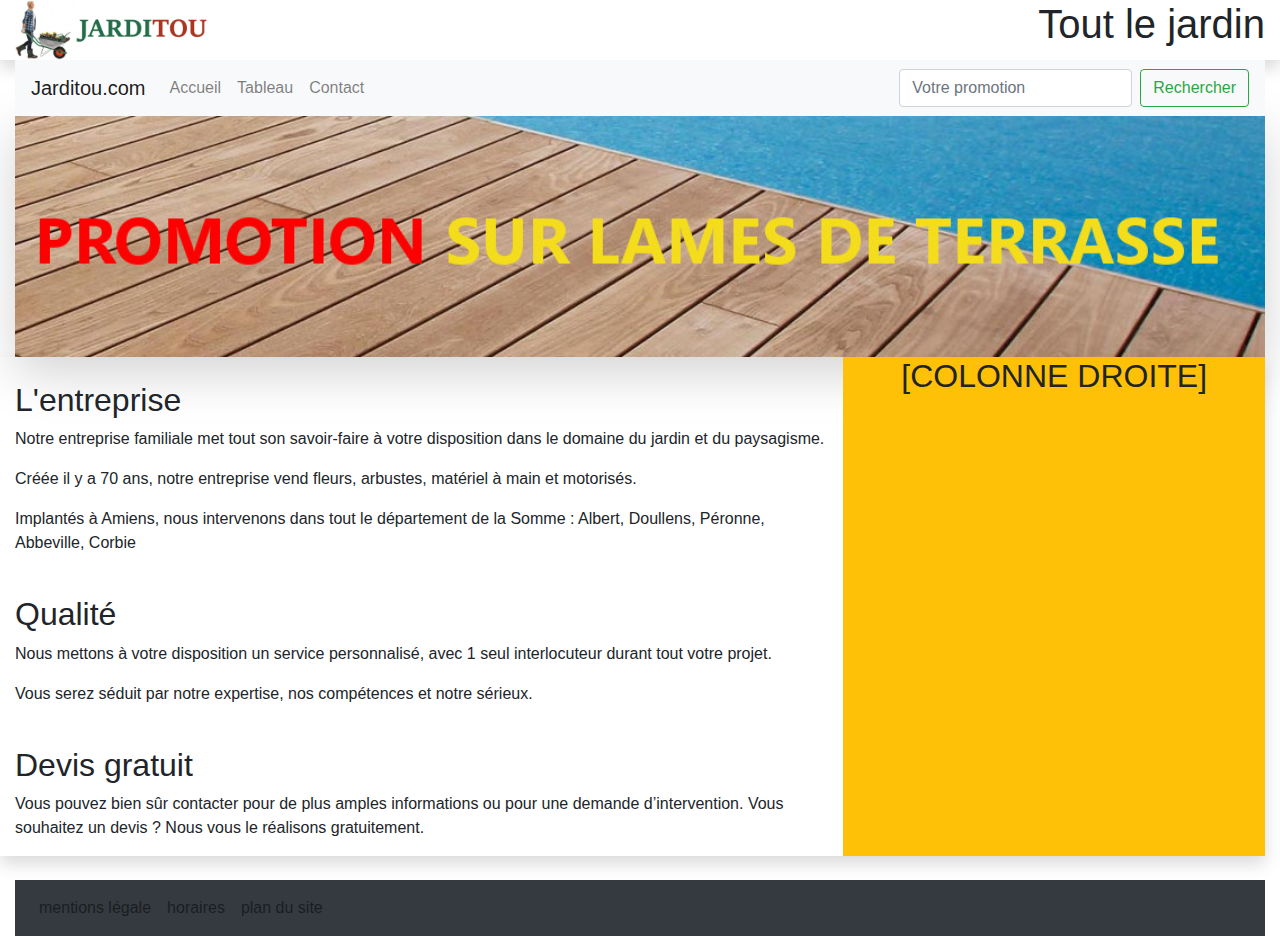
<file: BOOSTRAP/index.html>
<!DOCTYPE html> 
<html lang="fr">
<head>
    <meta charset="UTF-8">
    <meta name="viewport" content="width=device-width, initial-scale=1.0" shrink-to-fit="no">
    <meta name="description" content="jarditou">
    <link rel="stylesheet" href="https://stackpath.bootstrapcdn.com/bootstrap/4.4.1/css/bootstrap.min.css" integrity="sha384-Vkoo8x4CGsO3+Hhxv8T/Q5PaXtkKtu6ug5TOeNV6gBiFeWPGFN9MuhOf23Q9Ifjh" crossorigin="anonymous">
    <title>Jarditou</title>
</head>
<body>
  <div class="container-fluid p-auto shadow">
    <header>
      <div class="row shadow">
        <div class="col-8 d-none d-lg-block">
            <img  class="img-fluid" src="image/jarditou_logo.jpg" alt="logo jarditou" title="logo jarditou" width="200" height="60">
        </div>
      <div class="col-4 d-flex justify-content-end p-auto">
          <h1 class="d-none d-lg-block">Tout le jardin</h1>
        </div>
      </div>
    </header>
        <p class="d-none">La qualité depuis 70 ans</p>
        <nav class="navbar navbar-expand-lg navbar-light bg-light">
          <a class="navbar-brand" href="index.html">Jarditou.com</a>
          <button class="navbar-toggler" type="button" data-toggle="collapse" data-target="#navbarSupportedContent" aria-controls="navbarSupportedContent" aria-expanded="false" aria-label="Toggle navigation">
            <span class="navbar-toggler-icon"></span>
          </button>
          <div class="collapse navbar-collapse" id="navbarSupportedContent">
            <ul class="navbar-nav mr-auto">
              <li class="nav-item ">
                <a class="nav-link" href="index.html">Accueil<span class="sr-only">(current)</span></a>
              </li>
              <li class="nav-item">
                <a class="nav-link" href="tableau.html">Tableau</a>
              </li>
              <li class="nav-item">
                <a class="nav-link" href="contact.html">Contact</a>
              </li>
            </ul>
            <form class="form-inline my-2 my-lg-0">
              <input class="form-control mr-sm-2" type="search" placeholder="Votre promotion" aria-label="Votre promotion">
              <button class="btn btn-outline-success my-2 my-sm-0" type="submit">Rechercher</button>
            </form>
          </div>
        </nav>
    <section>
          <img class="img-fluid w-100 shadow-lg" src="image/promotion.jpg" alt="promotion" title="promotion">
      <div class="row mr-auto shadow">
        <div class="col-12 col-lg-8">
      <br>
          <h2>L'entreprise</h2>  
              <p>Notre entreprise familiale met tout son savoir-faire à votre disposition dans le domaine du jardin et du paysagisme.</p>    
              <p>Créée il y a 70 ans, notre entreprise vend fleurs, arbustes, matériel à main et motorisés.</p>   
              <p>Implantés à Amiens, nous intervenons dans tout le département de la Somme : Albert, Doullens, Péronne, Abbeville, Corbie</p>
          <br>
          <h2>Qualité</h2>    
              <p>Nous mettons à votre disposition un service personnalisé, avec 1 seul interlocuteur durant tout votre projet.</p>
              <p>Vous serez séduit par notre expertise, nos compétences et notre sérieux.</p>
          <br>
          <h2>Devis gratuit</h2>
              <p>Vous pouvez bien sûr contacter pour de plus amples informations ou pour une demande d’intervention. Vous souhaitez un devis ? Nous vous le réalisons gratuitement.</p>
        </div>
        <br>
          <div class="col-sm-12 col-md-12 col-lg-4 bg-warning">
              <h2 class="text-center">[COLONNE DROITE]</h2>
          </div>
      </div>             
      </section>
      <br>
      <footer>
          <nav class="navbar navbar-expand-lg navbar-light bg-dark">
              <div class="d-none d-lg-block">
                <div class="navbar-nav">
                  <a class="nav-item nav-link" href="#">mentions légale<span class="sr-only">(current)</span></a>
                  <a class="nav-item nav-link" href="#">horaires</a>
                  <a class="nav-item nav-link" href="#">plan du site</a>
                </div>
              </div>
          </nav>
      </footer>
  <script src="https://code.jquery.com/jquery-3.4.1.slim.min.js" integrity="sha384-J6qa4849blE2+poT4WnyKhv5vZF5SrPo0iEjwBvKU7imGFAV0wwj1yYfoRSJoZ+n" crossorigin="anonymous"></script>
  <script src="https://cdn.jsdelivr.net/npm/popper.js@1.16.0/dist/umd/popper.min.js" integrity="sha384-Q6E9RHvbIyZFJoft+2mJbHaEWldlvI9IOYy5n3zV9zzTtmI3UksdQRVvoxMfooAo" crossorigin="anonymous"></script>
  <script src="https://stackpath.bootstrapcdn.com/bootstrap/4.4.1/js/bootstrap.min.js" integrity="sha384-wfSDF2E50Y2D1uUdj0O3uMBJnjuUD4Ih7YwaYd1iqfktj0Uod8GCExl3Og8ifwB6" crossorigin="anonymous"></script>
</div>
</body>
</html>
</file>
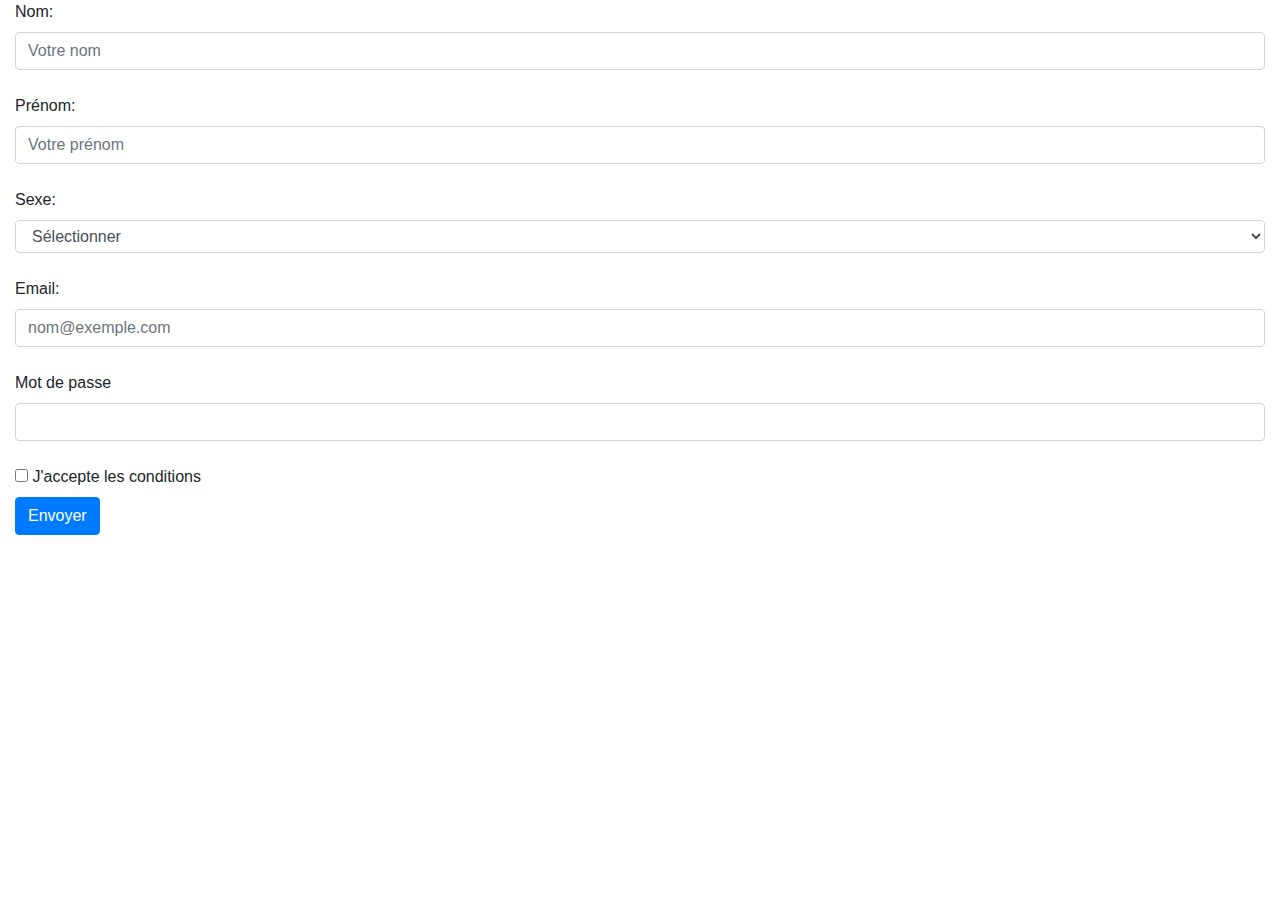
<file: exoooo/index.html>
<!DOCTYPE html>
<html lang="fr">
<head>
    <meta charset="UTF-8">
    <meta name="viewport" content="width=device-width, initial-scale=1.0" shrink-to-fit="no">
    <meta name="description" title="exercice" content="exercice" >
    <title>Exo html/bootstrap</title>
    <link rel="stylesheet" href="https://stackpath.bootstrapcdn.com/bootstrap/4.4.1/css/bootstrap.min.css" integrity="sha384-Vkoo8x4CGsO3+Hhxv8T/Q5PaXtkKtu6ug5TOeNV6gBiFeWPGFN9MuhOf23Q9Ifjh" crossorigin="anonymous">
</head>
<body>
    <div class="container-fluid">
    <form action="http://bienvu.net/script.php" method="GET" id="formulaire_info">
        <fieldset>
            <label for="nom">Nom:</label>
            <input type="text" name="nom" id="nom"  class="form-control" placeholder="Votre nom" required>
        <br>
            
            <label for="nom">Prénom:</label>
            <input type="text" name="prenom" id="prenom"  class="form-control" placeholder="Votre prénom" required>
        <br>    
            <label for="sujet">Sexe:</label>
            <select class="form-control" name="sexe" id="sexe" required size="1">
                <option value="" selected disabled>Sélectionner</option>
                <option value="masculin">Masculin</option>
                <option value="feminin">Féminin</option>
            </select>
        <br>    
            <label for="email">Email:</label>
            <input class="form-control" type="text" name="email" id="email" placeholder="nom@exemple.com">
        <br>
            <label for="nom">Mot de passe</label>
            <input type="password" name="mdp" id="mdp"  class="form-control" required>
        <br>
            <input type="checkbox" name="accept" value="accept" id="accept" required>
            <label for="accept">J'accepte les conditions</label>    
        <br>
            <input class="btn btn-primary" type="submit" value="Envoyer">    
        </fieldset>
    </form>
    </div>
<script src="https://code.jquery.com/jquery-3.4.1.slim.min.js" integrity="sha384-J6qa4849blE2+poT4WnyKhv5vZF5SrPo0iEjwBvKU7imGFAV0wwj1yYfoRSJoZ+n" crossorigin="anonymous"></script>
<script src="https://cdn.jsdelivr.net/npm/popper.js@1.16.0/dist/umd/popper.min.js" integrity="sha384-Q6E9RHvbIyZFJoft+2mJbHaEWldlvI9IOYy5n3zV9zzTtmI3UksdQRVvoxMfooAo" crossorigin="anonymous"></script>
<script src="https://stackpath.bootstrapcdn.com/bootstrap/4.4.1/js/bootstrap.min.js" integrity="sha384-wfSDF2E50Y2D1uUdj0O3uMBJnjuUD4Ih7YwaYd1iqfktj0Uod8GCExl3Og8ifwB6" crossorigin="anonymous"></script>
</body>
</html>
</file>
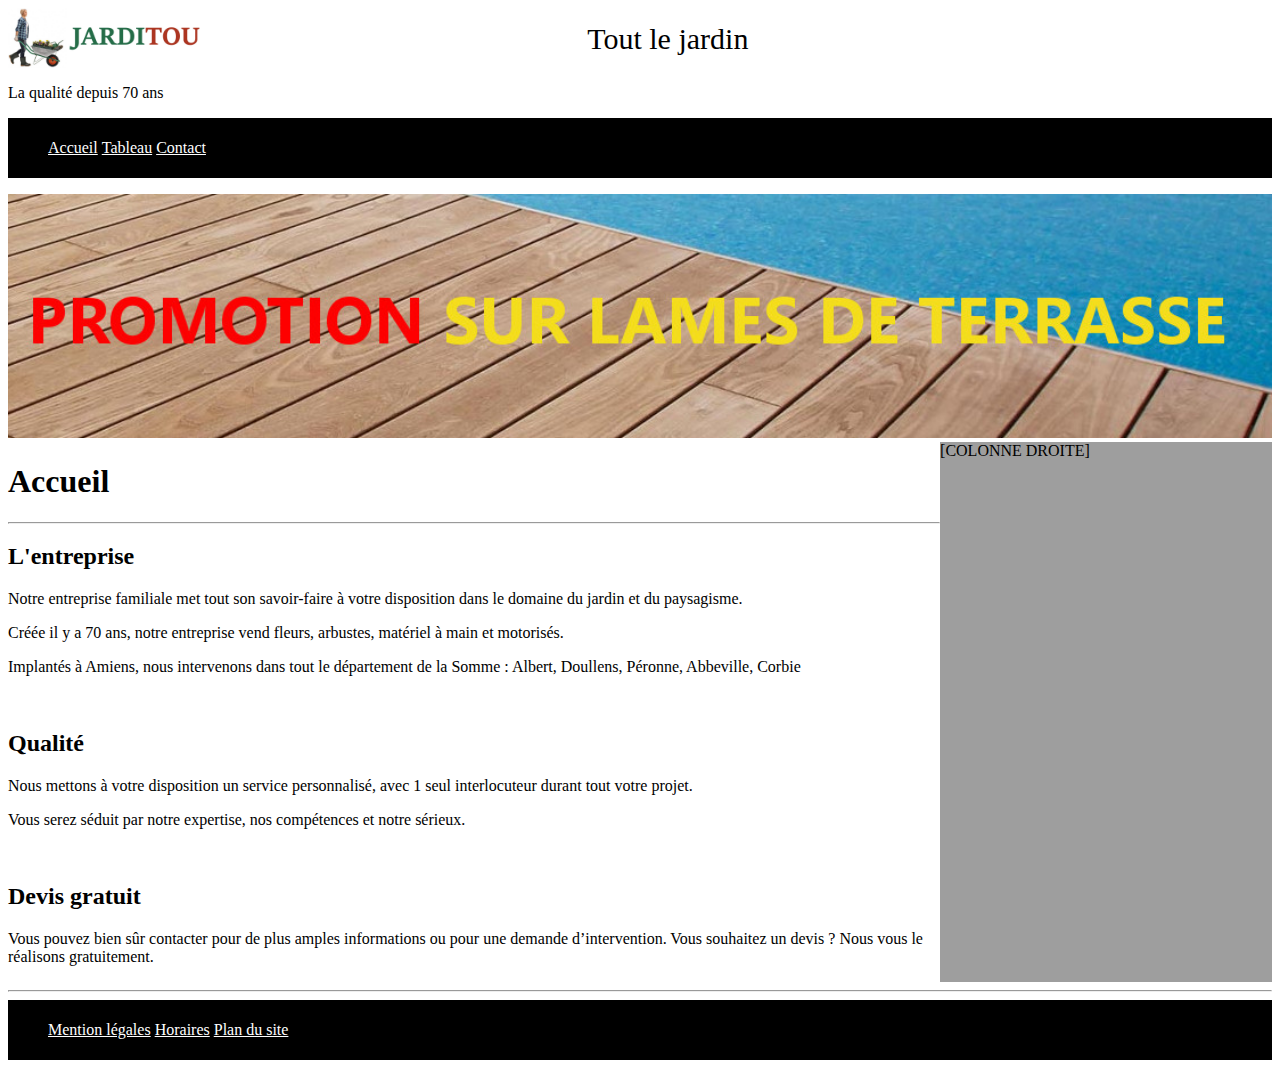
<file: HTML/index.html>
<!DOCTYPE html>
<html lang="fr">
<head>
    <meta charset="UTF-8">
    <meta name="viewport" content="width=device-width, initial-scale=1.0" shrink-to-fit="no">
    <meta name="descripiton" content="jarditou">
    <title>Jarditou</title>
    <link href="style.css" rel="stylesheet">
</head>
<body>
    <header id="header">
        <img src="image/jarditou_logo.jpg" alt="logo jarditou" title="logo jarditou" width="200" height="60">
            <p id="yo">Tout le jardin</p>
    </header>
    <p id="yes">La qualité depuis 70 ans</p>
    <nav>    
        <ul>
            <li><a href="index.html" title="Accueil">Accueil</a></li>
            <li><a href="tableau.html" title="Aller au tableau">Tableau</a></li>
            <li><a href="contact.html" title="Nous contacter">Contact</a></li>
        </ul>
    </nav>
    <section>   
        <img src="image/promotion.jpg" alt="promotion" title="promotion" width="100%">
    <div id="corps">
        <div id="texte">
        <h1>Accueil</h1>
        <hr>
        <h2>L'entreprise</h2>  
            <p>Notre entreprise familiale met tout son savoir-faire à votre disposition dans le domaine du jardin et du paysagisme.</p>    
            <p>Créée il y a 70 ans, notre entreprise vend fleurs, arbustes, matériel à main et motorisés.</p>   
            <p>Implantés à Amiens, nous intervenons dans tout le département de la Somme : Albert, Doullens, Péronne, Abbeville, Corbie</p>
        <br>
        <h2>Qualité</h2>    
            <p>Nous mettons à votre disposition un service personnalisé, avec 1 seul interlocuteur durant tout votre projet.</p>
            <p>Vous serez séduit par notre expertise, nos compétences et notre sérieux.</p>
        <br>
        <h2>Devis gratuit</h2>
            <p>Vous pouvez bien sûr contacter pour de plus amples informations ou pour une demande d’intervention. Vous souhaitez un devis ? Nous vous le réalisons gratuitement.</p>
        </div>
        <div id="colone">
            [COLONNE DROITE]
        </div>
    </div>       
    </section>
    <hr id="yes">
    <footer id="header">
        <ul>
            <li><a href="" title="mention legal">Mention légales</a></li>
            <li><a href="" title="Horaires">Horaires</a></li>
            <li><a href="" title="plan du site">Plan du site</a></li>
        </ul>
    </footer>    
</body>
</html>
</file>
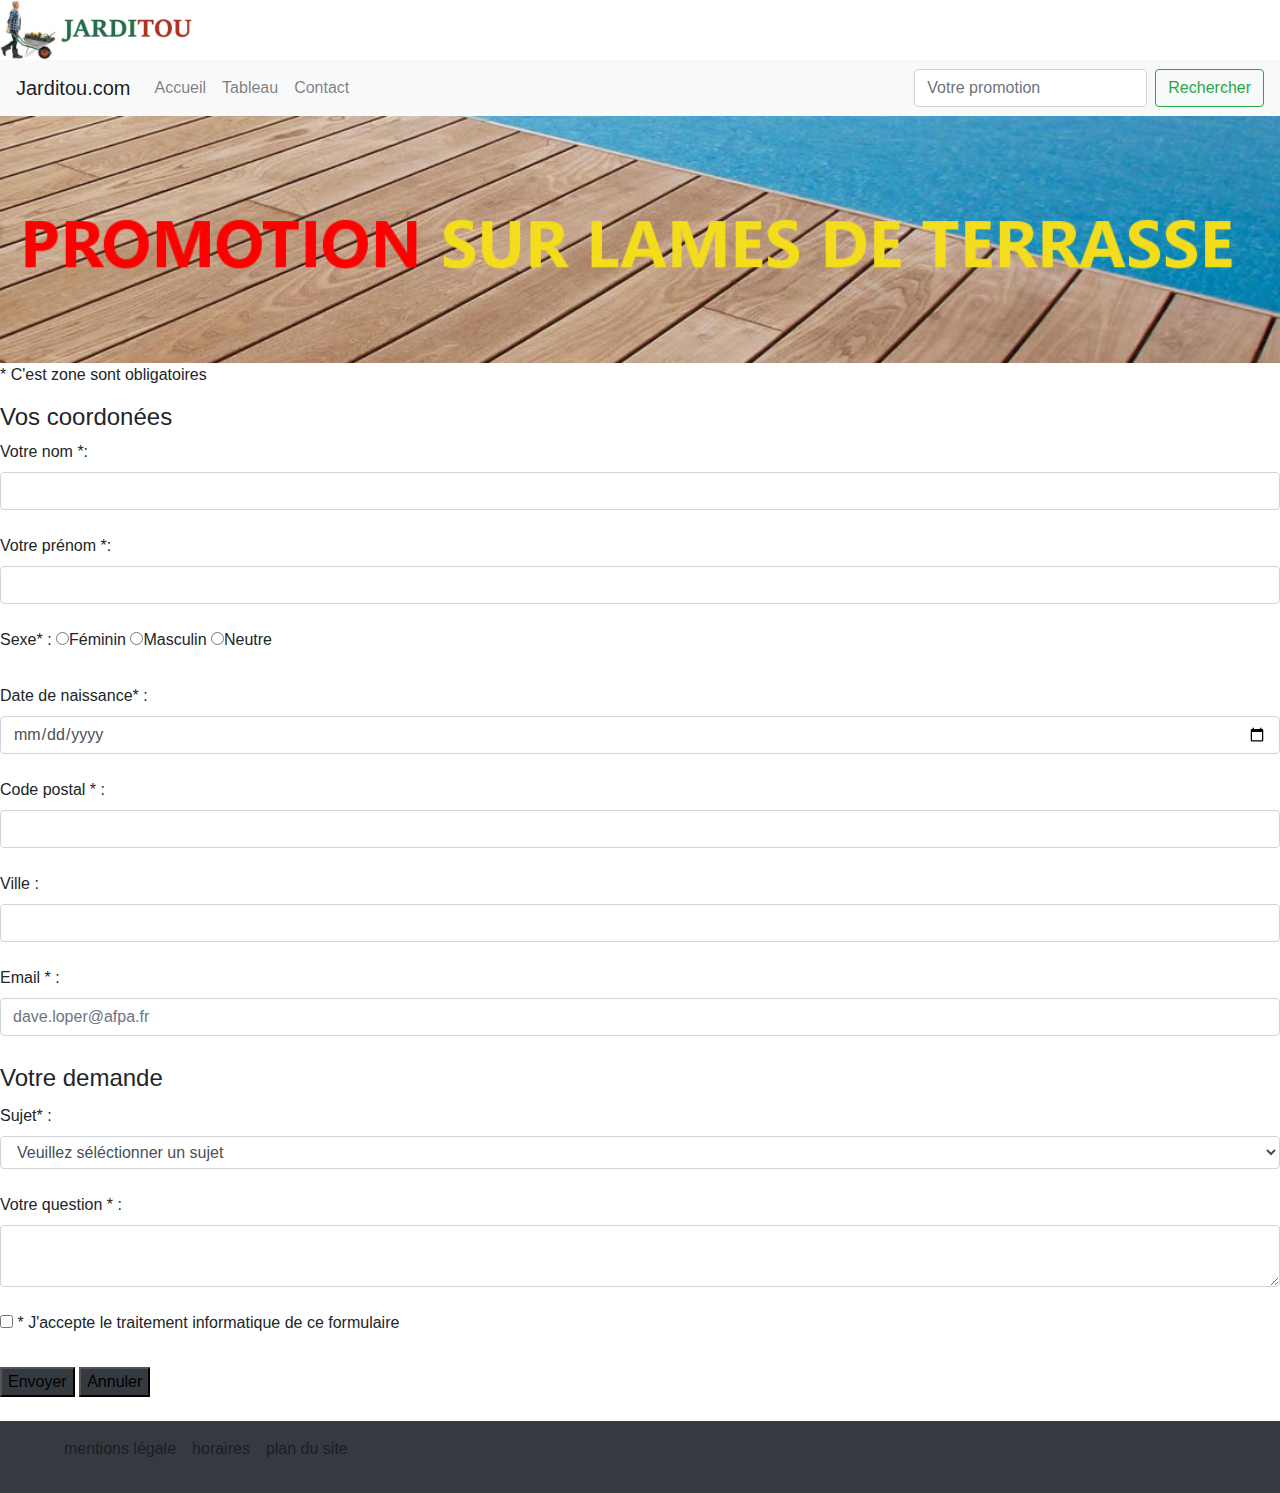
<file: BOOSTRAP/contact.html>
<!DOCTYPE html>
<html lang="fr">
<head>
    <meta charset="UTF-8">
    <meta name="viewport" content="width=device-width, initial-scale=1.0">
    <link rel="stylesheet" href="https://stackpath.bootstrapcdn.com/bootstrap/4.4.1/css/bootstrap.min.css" integrity="sha384-Vkoo8x4CGsO3+Hhxv8T/Q5PaXtkKtu6ug5TOeNV6gBiFeWPGFN9MuhOf23Q9Ifjh" crossorigin="anonymous">
    <title>Contact</title>
</head>
<body>
    <header>
        <a href="index.html"><img  id="promo" src="image/jarditou_logo.jpg" alt="logo jarditou" title="logo jarditou" width="200" height="60"></a>
    </header>
    <nav class="navbar navbar-expand-lg navbar-light bg-light">
        <a class="navbar-brand" href="index.html">Jarditou.com</a>
        <button class="navbar-toggler" type="button" data-toggle="collapse" data-target="#navbarSupportedContent" aria-controls="navbarSupportedContent" aria-expanded="false" aria-label="Toggle navigation">
            <span class="navbar-toggler-icon"></span>
        </button>
    <div class="collapse navbar-collapse" id="navbarSupportedContent">
                <ul class="navbar-nav mr-auto">
                    <li class="nav-item ">
                    <a class="nav-link" href="index.html">Accueil<span class="sr-only">(current)</span></a>
                    </li>
                    <li class="nav-item">
                    <a class="nav-link" href="tableau.html">Tableau</a>
                    </li>
                    <li class="nav-item">
                    <a class="nav-link" href="contact.html">Contact</a>
                    </li>
                </ul>
                    <form class="form-inline my-2 my-lg-0">
                    <input class="form-control mr-sm-2" type="search" placeholder="Votre promotion" aria-label="Votre promotion">
                    <button class="btn btn-outline-success my-2 my-sm-0" type="submit">Rechercher</button>
    </div>
    
</nav>
    <section>
        <img src="image/promotion.jpg" alt="promotion" title="promotion" width="100%">
        
        <p>* C'est zone sont obligatoires</p>
    <form action="http://bienvu.net/script.php" method="GET" id="formulaire_info">
        <fieldset>
            <h4>Vos coordonées</h4>
            <label for="nom">Votre nom *: </label>
            <input type="text" name="nom" id="nom"  class="form-control" required>
        <br>
            <label for="prenom">Votre prénom *: </label>
            <input class="form-control" type="text" name="prenom" id="prenom" required>
        <br>
            <label for="sexe">Sexe* :</label>
            <input type="radio" name="sexe" value="feminin">Féminin 
            <input type="radio" name="sexe" id="sexe" value="masculin">Masculin
            <input type="radio" name="sexe" id="sexe" value="neutre">Neutre
        <br>
        <br>
            <label for="date">Date de naissance* :</label>
            <input class="form-control" type="date" name="ddn" id="date" required>
        <br>
            <label for="code_postal">Code postal * :</label>
            <input class="form-control" type="text" name="code_postal" id="code_postal" required> 
        <br>    
            <label for="ville">Ville :</label>
            <input class="form-control" type="text" name="ville" id="ville">
        <br>
            <label for="email">Email * :</label>
            <input class="form-control" type="text" name="email" id="email" placeholder="dave.loper@afpa.fr">
        </fieldset>
        <br>
        <fieldset>
            <legend>Votre demande</legend>
            <label for="sujet">Sujet* :</label>
            <select class="form-control" name="sujet" id="sujet" required size="1">
                <option value="" selected disabled>Veuillez séléctionner un sujet</option>
                <option value="mes_commandes">Mes commandes</option>
                <option value="question_produit">Question sur un produit</option>
                <option value="reclamation">Réclamation</option>
                <option value="autres">Autres</option>
            </select>
            <br>
            <label for="question">Votre question * :</label>
            <textarea class="form-control" name="question" id="question" cols="20" rows="2" required></textarea>
        </fieldset>
        <br>
        <input type="checkbox" name="accept" value="accept" id="accept" required>
        <label for="accept">* J'accepte le traitement informatique de ce formulaire</label>
        <br>
        <br>
        <input class="bg-dark" type="submit" value="Envoyer">
        <button class="bg-dark" type="reset"> Annuler</button> 
    </form>
    </section>
    <br>
    <footer>
        <nav class="navbar navbar-expand-lg navbar-light bg-dark">
            <ul>
              <div class="d-none d-lg-block">
                <div class="navbar-nav">
                  <a class="nav-item nav-link" href="#">mentions légale<span class="sr-only">(current)</span></a>
                  <a class="nav-item nav-link" href="#">horaires</a>
                  <a class="nav-item nav-link" href="#">plan du site</a>
                </div>
              </div>
            </ul>
          </nav>
    </footer>
    <script src="https://code.jquery.com/jquery-3.4.1.slim.min.js" integrity="sha384-J6qa4849blE2+poT4WnyKhv5vZF5SrPo0iEjwBvKU7imGFAV0wwj1yYfoRSJoZ+n" crossorigin="anonymous"></script>
    <script src="https://cdn.jsdelivr.net/npm/popper.js@1.16.0/dist/umd/popper.min.js" integrity="sha384-Q6E9RHvbIyZFJoft+2mJbHaEWldlvI9IOYy5n3zV9zzTtmI3UksdQRVvoxMfooAo" crossorigin="anonymous"></script>
    <script src="https://stackpath.bootstrapcdn.com/bootstrap/4.4.1/js/bootstrap.min.js" integrity="sha384-wfSDF2E50Y2D1uUdj0O3uMBJnjuUD4Ih7YwaYd1iqfktj0Uod8GCExl3Og8ifwB6" crossorigin="anonymous"></script>
</body>
</html>
</file>
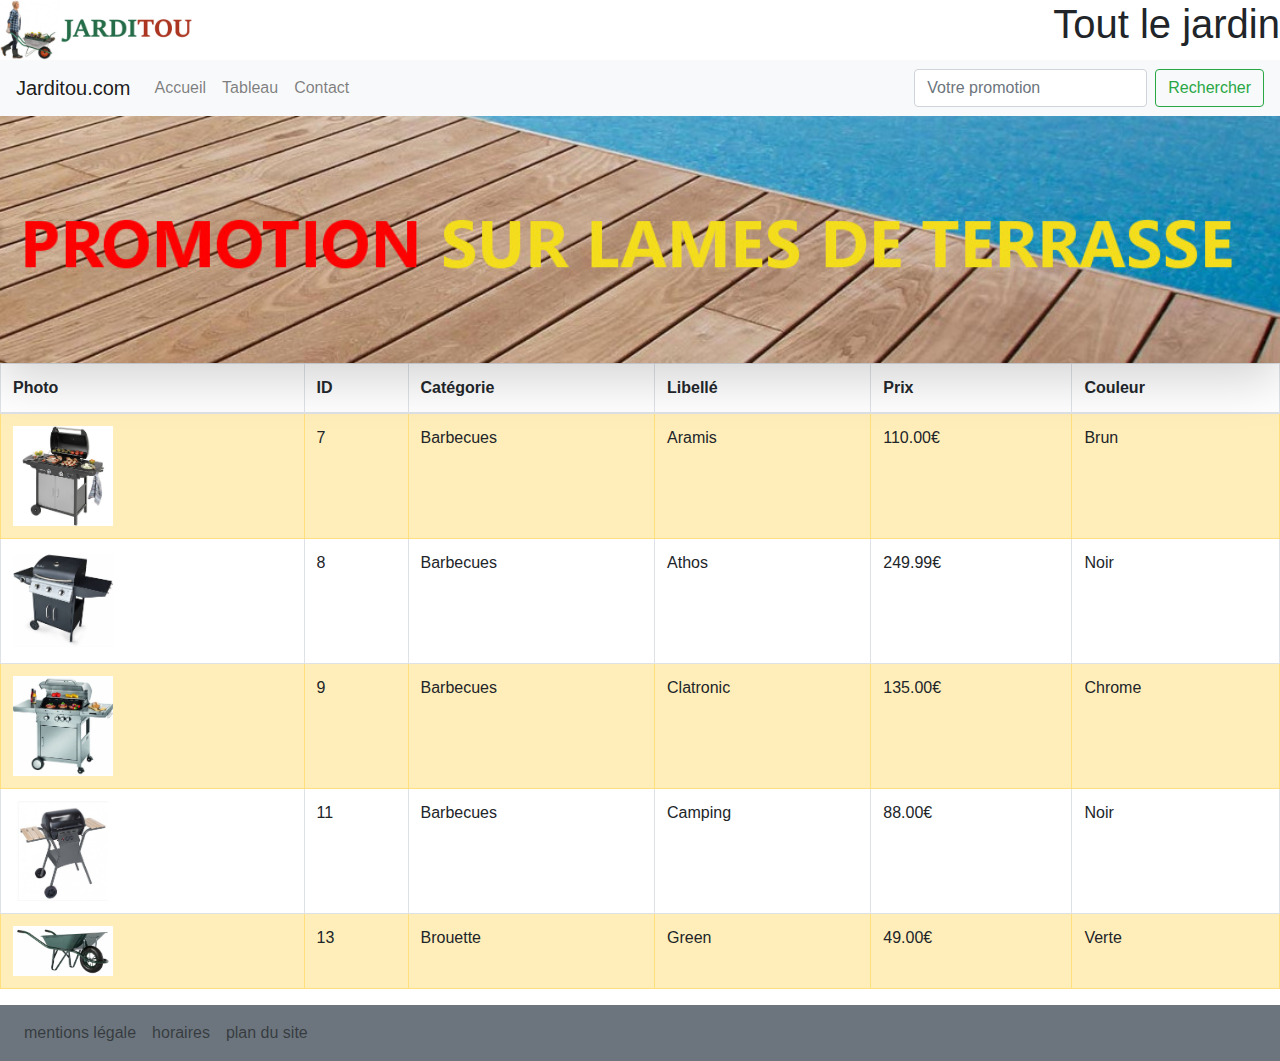
<file: BOOSTRAP/tableau.html>
<!DOCTYPE html>
<html lang="fr">
<head>
            <meta charset="UTF-8">
            <meta name="viewport" content="width=device-width, initial-scale=1.0">
            <link rel="stylesheet" href="https://stackpath.bootstrapcdn.com/bootstrap/4.4.1/css/bootstrap.min.css" integrity="sha384-Vkoo8x4CGsO3+Hhxv8T/Q5PaXtkKtu6ug5TOeNV6gBiFeWPGFN9MuhOf23Q9Ifjh" crossorigin="anonymous">
            <title>Tableau</title>
</head>
<header>
    <div class="row shadow">
      <div class="col-8 d-none d-lg-block">
          <img  classe="img-fluid" src="image/jarditou_logo.jpg" alt="logo jarditou" title="logo jarditou" width="200" height="60">
      </div>
    <div class="col-4 d-flex justify-content-end p-auto">
        <h1 class="d-none d-lg-block">Tout le jardin</h1>
      </div>
    </div>
  </header>
<nav class="navbar navbar-expand-lg navbar-light bg-light">
            <a class="navbar-brand" href="index.html">Jarditou.com</a>
            <button class="navbar-toggler" type="button" data-toggle="collapse" data-target="#navbarSupportedContent" aria-controls="navbarSupportedContent" aria-expanded="false" aria-label="Toggle navigation">
                <span class="navbar-toggler-icon"></span>
            </button>
        <div class="collapse navbar-collapse" id="navbarSupportedContent">
                    <ul class="navbar-nav mr-auto">
                        <li class="nav-item ">
                        <a class="nav-link" href="index.html">Accueil<span class="sr-only">(current)</span></a>
                        </li>
                        <li class="nav-item">
                        <a class="nav-link" href="tableau.html">Tableau</a>
                        </li>
                        <li class="nav-item">
                        <a class="nav-link" href="contact.html">Contact</a>
                        </li>
                    </ul>
                        <form class="form-inline my-2 my-lg-0">
                        <input class="form-control mr-sm-2" type="search" placeholder="Votre promotion" aria-label="Votre promotion">
                        <button class="btn btn-outline-success my-2 my-sm-0" type="submit">Rechercher</button>
        </div> 
</nav>
<section>
    <img class="img-fluid w-100 shadow-lg" src="image/promotion.jpg" alt="promotion" title="promotion">
    <div class="table-responsive">
            <table class=" table table-bordered">
                <thead>
                    <tr>
                        <th>Photo</th>
                        <th>ID</th>
                        <th>Catégorie</th>
                        <th>Libellé</th>
                        <th>Prix</th>
                        <th>Couleur</th>
                    </tr>
                </thead>    
                <tbody>
                    <tr class="table-warning">
                        <td><img src="image/7.jpg" alt="barbec 7" width="100" height="100"></td>
                        <td>7</td>
                        <td>Barbecues</td>
                        <td>Aramis</td>
                        <td>110.00€</td>
                        <td>Brun</td>
                    </tr>
                    <tr>
                        <td><img src="image/8.jpg" alt="barbec 8" title="barbec 8" width="100" height="100"></td>
                        <td>8</td>
                        <td>Barbecues</td>
                        <td>Athos</td>
                        <td>249.99€</td> 
                        <td>Noir</td>
                    </tr>
                    <tr class="table-warning">
                        <td><img src="image/11.jpg" alt="barbec 11" title="barbec 11" width="100" height="100"></td>
                        <td>9</td>
                        <td>Barbecues</td>
                        <td>Clatronic</td>
                        <td>135.00€</td>
                        <td>Chrome</td>
                    </tr>
                    <tr>
                        <td><img src="image/12.jpg" alt="barbec 11" title="barebc 11" width="100" height="100"></td>
                        <td>11</td>
                        <td>Barbecues</td>
                        <td>Camping</td>
                        <td>88.00€</td>
                        <td>Noir</td>
                    </tr>
                    <tr class="table-warning">
                        <td><img src="image/13.jpg" alt="barbec 13" title="barbec 13" width="100" height="50"></td>
                        <td>13</td>
                        <td>Brouette</td>
                        <td>Green</td>
                        <td>49.00€</td>
                        <td>Verte</td>
                    </tr>
                </tbody>
            </table>
        </div>   
            <footer>
                <ul class="navbar-nav">
                  <nav class="navbar navbar-expand-lg navbar-light bg-secondary">
                    <div class="d-none d-lg-block">
                      <div class="navbar-nav">
                        <a class="nav-item nav-link" href="#">mentions légale<span class="sr-only">(current)</span></a>
                        <a class="nav-item nav-link" href="#">horaires</a>
                        <a class="nav-item nav-link" href="#">plan du site</a>
                      </div>
                    </div>
                  </nav>
                </ul>
            </footer>
        </div> 
        <script src="https://code.jquery.com/jquery-3.4.1.slim.min.js" integrity="sha384-J6qa4849blE2+poT4WnyKhv5vZF5SrPo0iEjwBvKU7imGFAV0wwj1yYfoRSJoZ+n" crossorigin="anonymous"></script>
        <script src="https://cdn.jsdelivr.net/npm/popper.js@1.16.0/dist/umd/popper.min.js" integrity="sha384-Q6E9RHvbIyZFJoft+2mJbHaEWldlvI9IOYy5n3zV9zzTtmI3UksdQRVvoxMfooAo" crossorigin="anonymous"></script>
        <script src="https://stackpath.bootstrapcdn.com/bootstrap/4.4.1/js/bootstrap.min.js" integrity="sha384-wfSDF2E50Y2D1uUdj0O3uMBJnjuUD4Ih7YwaYd1iqfktj0Uod8GCExl3Og8ifwB6" crossorigin="anonymous"></script>            
<body>
    
</body>
</html>
</file>
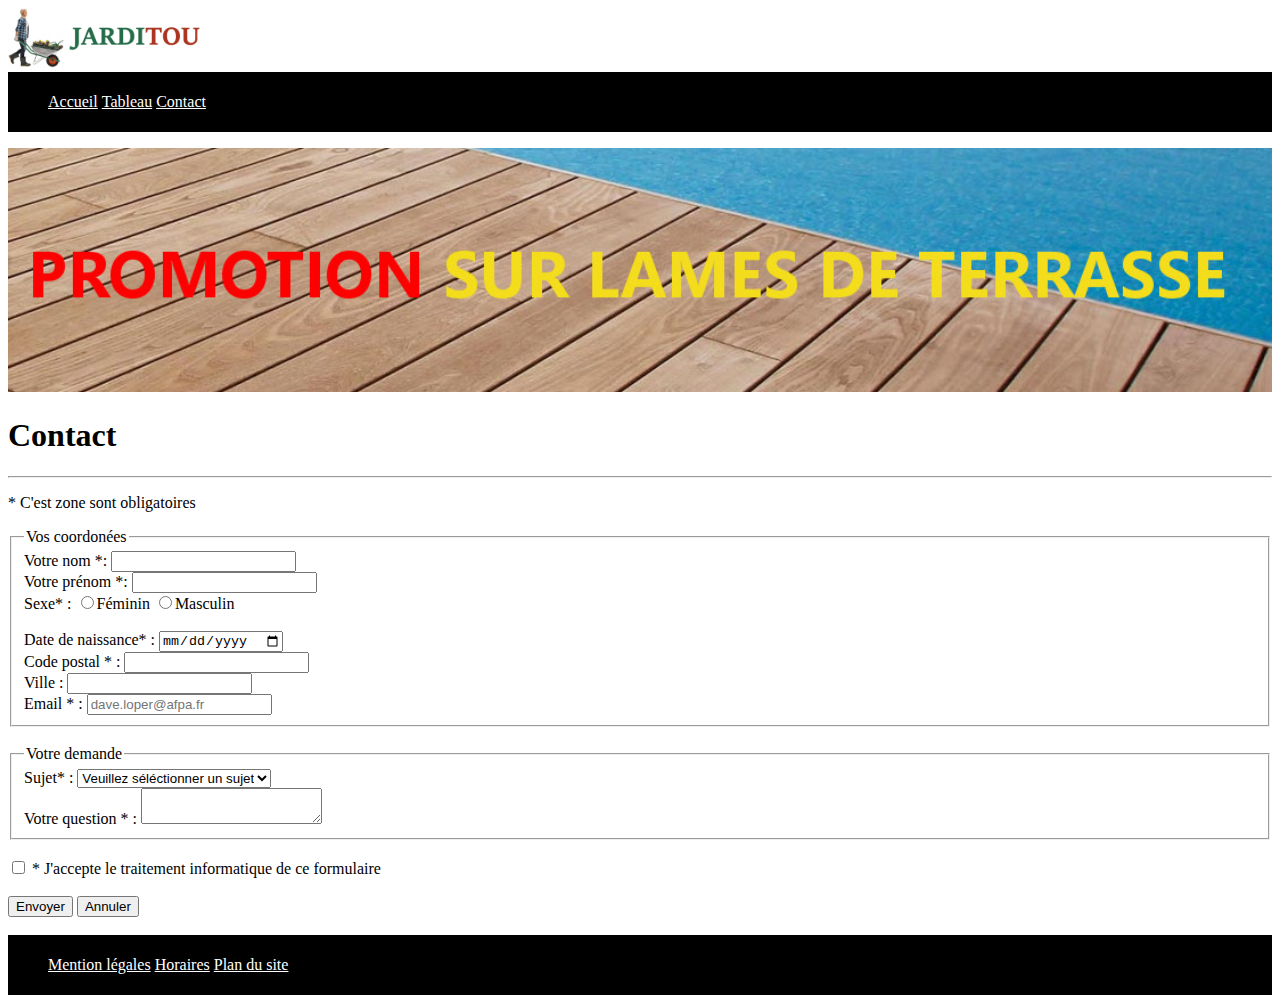
<file: HTML/contact.html>
<!DOCTYPE html>
<html lang="fr">
<head>
    <meta charset="UTF-8">
    <meta name="viewport" content="width=device-width, initial-scale=1.0">
    <meta name="description" title="Nous contacter" content="contact" >
    <title>Nous contacter</title>
    <link rel="stylesheet" href="style.css">
</head>
<body>
    <header id="header">
        <a href="index.html"><img  id="promo" src="image/jarditou_logo.jpg" alt="logo jarditou" title="logo jarditou" width="200" height="60"></a>
    </header>
    <nav>
        <ul>
            <li><a href="index.html" title="Accueil">Accueil</a></li>
            <li><a href="tableau.html" title="Aller au tableau">Tableau</a></li>
            <li><a href="contact.html" title="Nous contacter">Contact</a></li>
        </ul>
    </nav>
    <section>
        <img src="image/promotion.jpg" alt="promotion" title="promotion" width="100%">
        <h1>Contact</h1>
        <hr>
        <p>* C'est zone sont obligatoires</p>
    <form action="http://bienvu.net/script.php" method="GET" id="formulaire_info">
        <fieldset>
            <legend>Vos coordonées</legend>
            <label for="nom">Votre nom *: </label>
            <input type="text" name="nom" id="nom" required>
        <br>
            <label for="prenom">Votre prénom *: </label>
            <input type="text" name="prenom" id="prenom" required>
        <br>
            <label for="sexe">Sexe* :</label>
            <input type="radio" name="sexe" value="feminin">Féminin 
            <input type="radio" name="sexe" id="sexe" value="masculin">Masculin
        <br>
        <br>
            <label for="date">Date de naissance* :</label>
            <input type="date" name="ddn" id="date" required>
        <br>
            <label for="code_postal">Code postal * :</label>
            <input type="text" name="code_postal" id="code_postal" required> 
        <br>    
            <label for="ville">Ville :</label>
            <input type="text" name="ville" id="ville">
        <br>
            <label for="email">Email * :</label>
            <input type="text" name="email" id="email" placeholder="dave.loper@afpa.fr">
        </fieldset>
        <br>
        <fieldset>
            <legend>Votre demande</legend>
            <label for="sujet">Sujet* :</label>
            <select name="sujet" id="sujet" required size="1">
                <option value="" selected disabled>Veuillez séléctionner un sujet</option>
                <option value="mes_commandes">Mes commandes</option>
                <option value="question_produit">Question sur un produit</option>
                <option value="reclamation">Réclamation</option>
                <option value="autres">Autres</option>
            </select>
            <br>
            <label for="question">Votre question * :</label>
            <textarea name="question" id="question" cols="20" rows="2" required></textarea>
        </fieldset>
        <br>
        <input type="checkbox" name="accept" value="accept" id="accept" required>
        <label for="accept">* J'accepte le traitement informatique de ce formulaire</label>
        <br>
        <br>
        <input type="submit" value="Envoyer">
        <button type="reset"> Annuler</button> 
    </form>
    </section>
    <br>
    <footer id="header">
        <ul>
            <li><a href="" title="mention legal">Mention légales</a></li>
            <li><a href="" title="Horaires">Horaires</a></li>
            <li><a href="" title="plan du site">Plan du site</a></li>
        </ul>
    </footer>
</body>
</html>
</file>
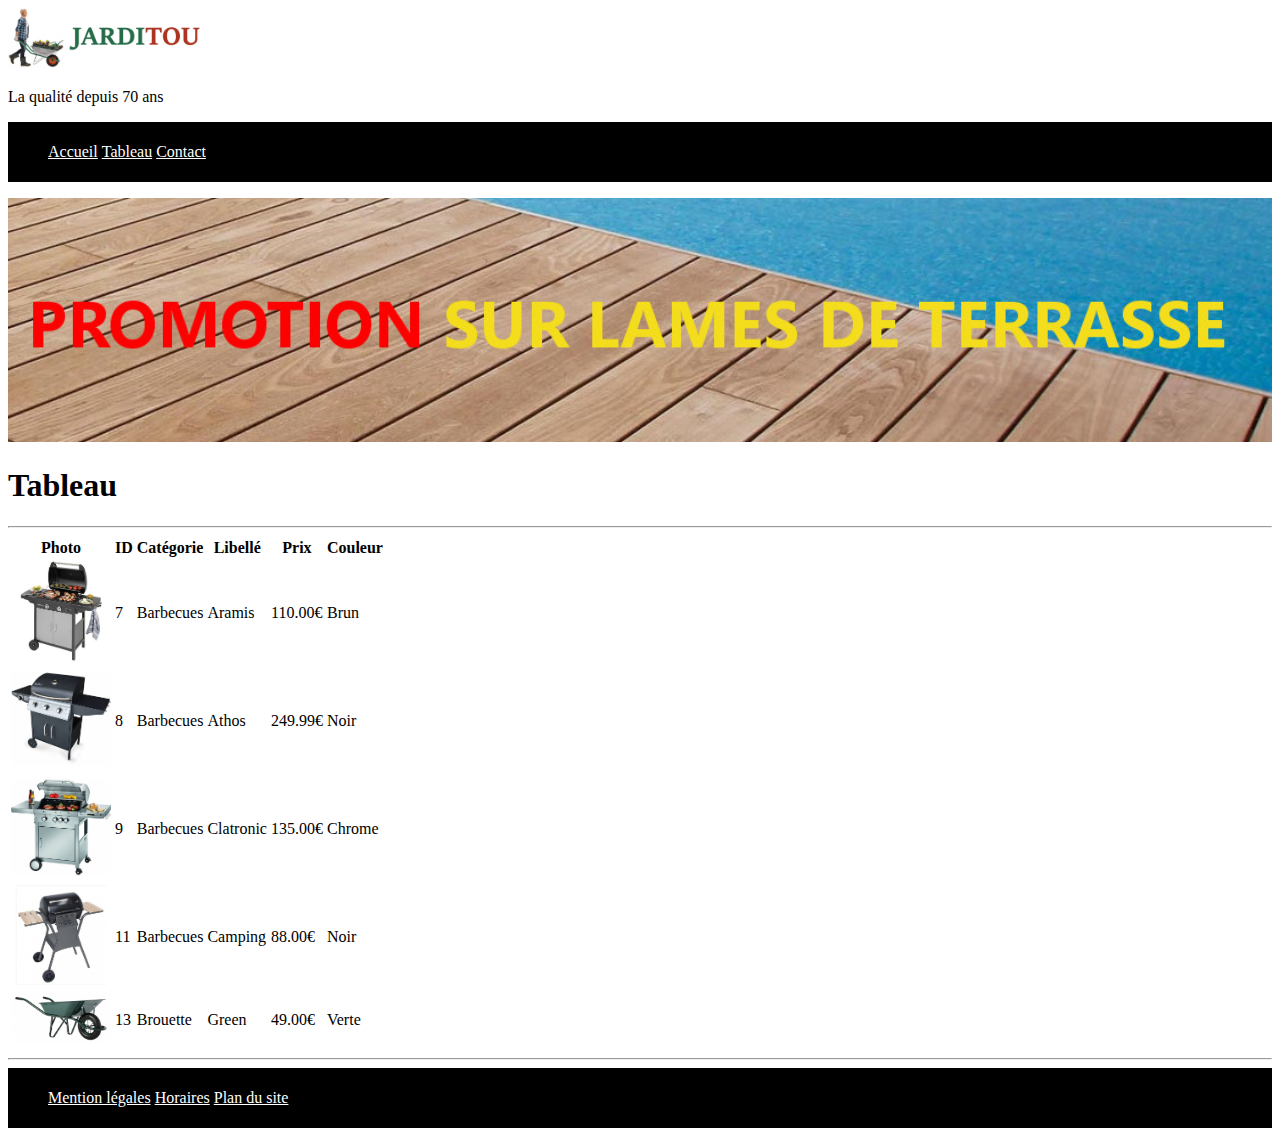
<file: HTML/tableau.html>
<!DOCTYPE html>
<html lang="fr">
<head>
    <meta charset="UTF-8">
    <meta name="viewport" content="width=device-width, initial-scale=1.0">
    <title>Tableau</title>
    <meta name="description" title="Page du tableau" content="tableau">
    <link rel="stylesheet" href="style.css">
</head>
<body>
    <header id="header">
        <a href="index.html"><img src="image/jarditou_logo.jpg" alt="logo jarditou" title="logo jarditou" width="200" height="60"></a>
    </header>
    <p>La qualité depuis 70 ans</p>
    <nav>    
        <ul>
            <li><a href="index.html" title="Accueil">Accueil</a></li>
            <li><a href="tableau.html" title="Aller au tableau">Tableau</a></li>
            <li><a href="contact.html" title="Nous contacter">Contact</a></li>
        </ul>
    </nav>
    </div>
    <section>
    <div>
        <img src="image/promotion.jpg" alt="promotion" title="promotion" width="100%">
        <h1>Tableau</h1>
        <hr>
        <div id="texte">
            <table>
                <thead>
                    <tr>
                        <th>Photo</th>
                        <th>ID</th>
                        <th>Catégorie</th>
                        <th>Libellé</th>
                        <th>Prix</th>
                        <th>Couleur</th>
                    </tr>
                </thead>    
                <tbody>
                    <tr>
                        <td><img src="image/7.jpg" alt="barbec 7" width="100" height="100"></td>
                        <td>7</td>
                        <td>Barbecues</td>
                        <td>Aramis</td>
                        <td>110.00€</td>
                        <td>Brun</td>
                    </tr>
                    <tr>
                        <td><img src="image/8.jpg" alt="barbec 8" title="barbec 8" width="100" height="100"></td>
                        <td>8</td>
                        <td>Barbecues</td>
                        <td>Athos</td>
                        <td>249.99€</td> 
                        <td>Noir</td>
                    </tr>
                    <tr>
                        <td><img src="image/11.jpg" alt="barbec 11" title="barbec 11" width="100" height="100"></td>
                        <td>9</td>
                        <td>Barbecues</td>
                        <td>Clatronic</td>
                        <td>135.00€</td>
                        <td>Chrome</td>
                    </tr>
                    <tr>
                        <td><img src="image/12.jpg" alt="barbec 11" title="barebc 11" width="100" height="100"></td>
                        <td>11</td>
                        <td>Barbecues</td>
                        <td>Camping</td>
                        <td>88.00€</td>
                        <td>Noir</td>
                    </tr>
                    <tr>
                        <td><img src="image/13.jpg" alt="barbec 13" title="barbec 13" width="100" height="50"></td>
                        <td>13</td>
                        <td>Brouette</td>
                        <td>Green</td>
                        <td>49.00€</td>
                        <td>Verte</td>
                    </tr>
                </tbody>
            </table>
        </div>
    </div>
</section>
    <hr>
    <footer id="header">
        <ul>
            <li><a href="" title="mention legal">Mention légales</a></li>
            <li><a href="" title="Horaires">Horaires</a></li>
            <li><a href="" title="plan du site">Plan du site</a></li>
        </ul>
    </footer>    
</body>    
</html>
</file>
<file: HTML/style.css>
nav {
    background-color: #000000;
    padding:5px 0 5px 0;
    margin-bottom: 1rem;
}
a {
    color: white;
}
footer {
    background-color: black;
    padding: 5px 0 5px 0;
}
li{
    display: inline;
}

header{
    display: flex;
    flex-direction: row;
    justify-content: flex-start; 

}
/* .p {
    display: flex;
    align-items: center;
} */
#yo {
    margin-left: 30%;
    margin-top: 1.10%;
    margin-bottom: 0%;
    font-size: 30px ;

}


#corps {
    display: flex;  
    flex-flow: row;
    align-items: stretch;

}

#texte2{
    width: 70%;
}

#colone{
 background: rgb(158, 158, 158);
 width: 30%;
}

html{
    font-size: 100%;
}

@media screen and (max-width: 768px)
{

    table{
        overflow: auto;
    }

    #colone{
    display: none;
}
    li{
    display: block;

}

    #header{
    display: flex;
    flex-direction: row;
    justify-content: flex-start;
    align-items:flex-start;
}
  
    #yo{  
    margin: auto;
    font-size: 1.3rem;
}
    #texte{
        width: 100%;
        overflow: auto;
    }
    #yes {
        display: none;
    }
}
</file>
